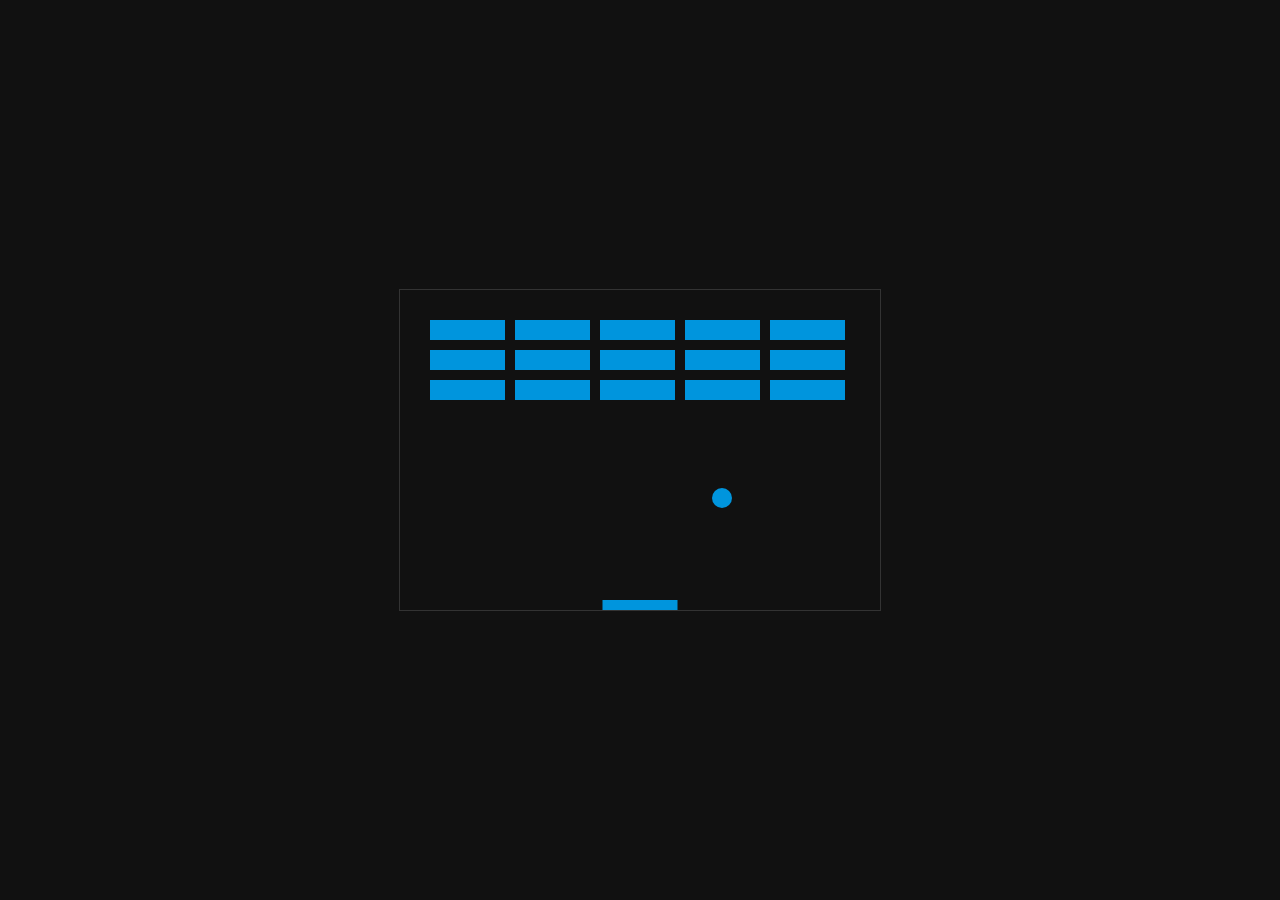
<file: pages/extra.html>
<!DOCTYPE html>
<html lang="en">
<head>
    <meta charset="UTF-8">
    <meta name="viewport" content="width=device-width, initial-scale=1.0">
    <title>The Breakout Game</title>
    <style>
        body {
            display: flex;
            align-items: center;
            justify-content: center;
            height: 100vh;
            margin: 0;
            background-color: #111;
        }

        canvas {
            border: 1px solid #333;
        }
    </style>
</head>
<body>

    <canvas id="gameCanvas" width="480" height="320"></canvas>

    <script>
        const canvas = document.getElementById('gameCanvas');
        const ctx = canvas.getContext('2d');

        // Paddle properties
        const paddleHeight = 10;
        const paddleWidth = 75;
        let paddleX = (canvas.width - paddleWidth) / 2;

        // Ball properties
        let ballRadius = 10;
        let x = canvas.width / 2;
        let y = canvas.height - 30;
        let dx = 2;
        let dy = -2;

        // Paddle movement
        let rightPressed = false;
        let leftPressed = false;

        // Bricks
        const brickRowCount = 3;
        const brickColumnCount = 5;
        const brickWidth = 75;
        const brickHeight = 20;
        const brickPadding = 10;
        const brickOffsetTop = 30;
        const brickOffsetLeft = 30;

        const bricks = [];

        for (let c = 0; c < brickColumnCount; c++) {
            bricks[c] = [];
            for (let r = 0; r < brickRowCount; r++) {
                bricks[c][r] = { x: 0, y: 0, status: 1 };
            }
        }

        // Event listeners for paddle movement
        document.addEventListener('keydown', keyDownHandler);
        document.addEventListener('keyup', keyUpHandler);

        function keyDownHandler(e) {
            if (e.key === 'Right' || e.key === 'ArrowRight') {
                rightPressed = true;
            } else if (e.key === 'Left' || e.key === 'ArrowLeft') {
                leftPressed = true;
            }
        }

        function keyUpHandler(e) {
            if (e.key === 'Right' || e.key === 'ArrowRight') {
                rightPressed = false;
            } else if (e.key === 'Left' || e.key === 'ArrowLeft') {
                leftPressed = false;
            }
        }

        // Collision detection
        function collisionDetection() {
            for (let c = 0; c < brickColumnCount; c++) {
                for (let r = 0; r < brickRowCount; r++) {
                    const b = bricks[c][r];
                    if (b.status === 1) {
                        if (
                            x > b.x &&
                            x < b.x + brickWidth &&
                            y > b.y &&
                            y < b.y + brickHeight
                        ) {
                            dy = -dy;
                            b.status = 0;
                        }
                    }
                }
            }
        }

        // Drawing functions
        function drawBall() {
            ctx.beginPath();
            ctx.arc(x, y, ballRadius, 0, Math.PI * 2);
            ctx.fillStyle = '#0095DD';
            ctx.fill();
            ctx.closePath();
        }

        function drawPaddle() {
            ctx.beginPath();
            ctx.rect(paddleX, canvas.height - paddleHeight, paddleWidth, paddleHeight);
            ctx.fillStyle = '#0095DD';
            ctx.fill();
            ctx.closePath();
        }

        function drawBricks() {
            for (let c = 0; c < brickColumnCount; c++) {
                for (let r = 0; r < brickRowCount; r++) {
                    if (bricks[c][r].status === 1) {
                        const brickX = c * (brickWidth + brickPadding) + brickOffsetLeft;
                        const brickY = r * (brickHeight + brickPadding) + brickOffsetTop;
                        bricks[c][r].x = brickX;
                        bricks[c][r].y = brickY;
                        ctx.beginPath();
                        ctx.rect(brickX, brickY, brickWidth, brickHeight);
                        ctx.fillStyle = '#0095DD';
                        ctx.fill();
                        ctx.closePath();
                    }
                }
            }
        }

        function draw() {
            ctx.clearRect(0, 0, canvas.width, canvas.height);
            drawBricks();
            drawBall();
            drawPaddle();
            collisionDetection();

            // Ball movement
            x += dx;
            y += dy;

            // Ball collisions
            if (x + dx > canvas.width - ballRadius || x + dx < ballRadius) {
                dx = -dx;
            }
            if (y + dy < ballRadius) {
                dy = -dy;
            } else if (y + dy > canvas.height - ballRadius) {
                // Paddle collision
                if (x > paddleX && x < paddleX + paddleWidth) {
                    dy = -dy;
                } else {
                    // Game over if the ball hits the bottom edge
                    document.location.reload();
                    alert('Game Over!');

                }
            }

            // Paddle movement
            if (rightPressed && paddleX < canvas.width - paddleWidth) {
                paddleX += 7;
            } else if (leftPressed && paddleX > 0) {
                paddleX -= 7;
            }

            requestAnimationFrame(draw);
        }

        draw(); // Initial draw
    </script>

</body>
</html>
</file>
